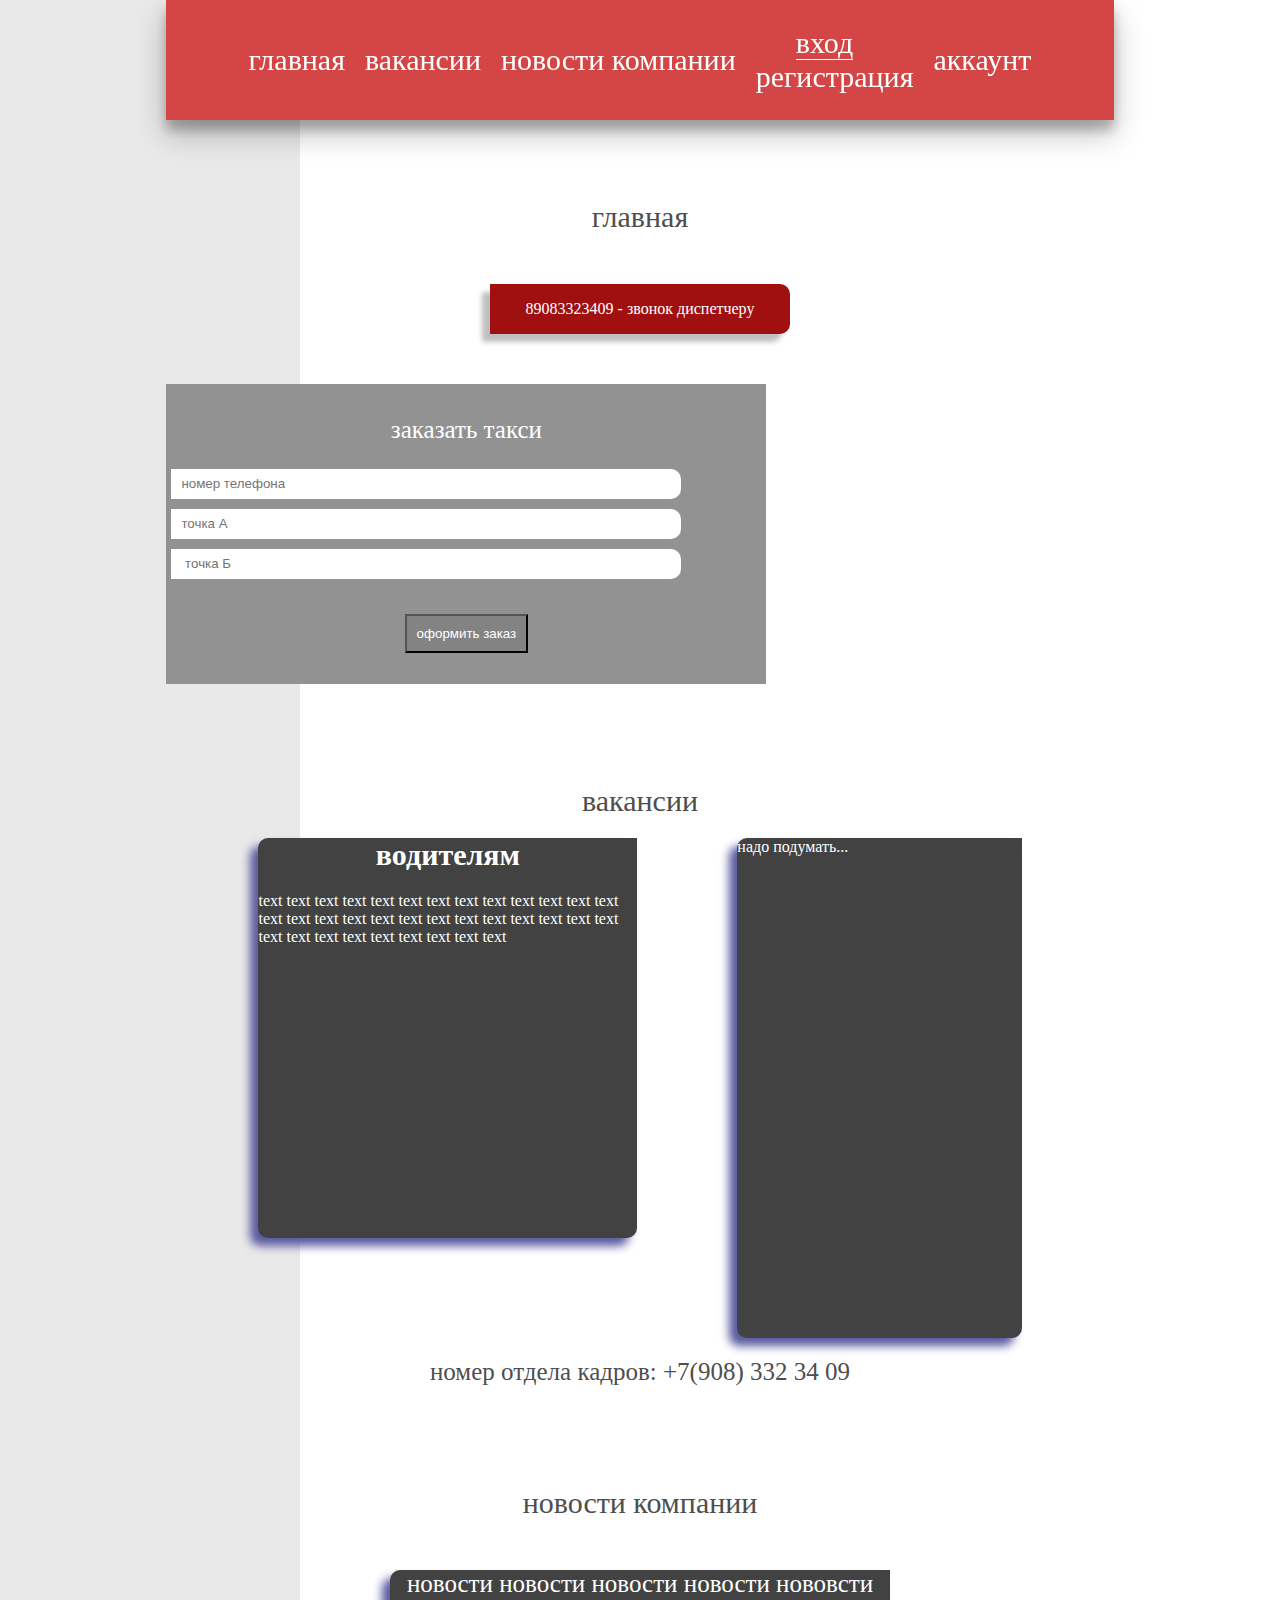
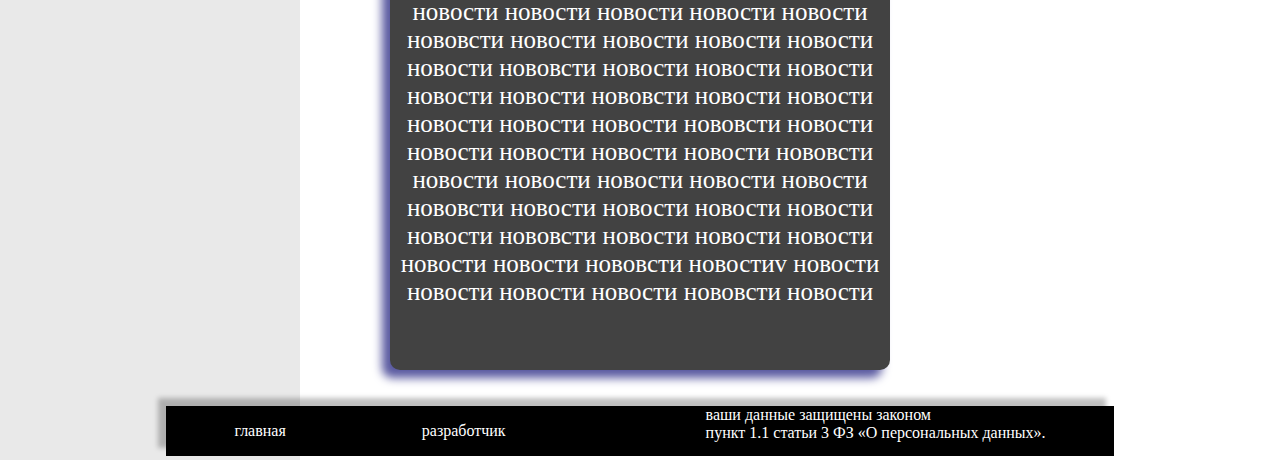
<file: варианты диплома/1/index.html>
<!DOCTYPE html>
<html>
<head>
	<title>diplom</title>
	<link rel="stylesheet" type="text/css" href="style.css">
</head>
<body class="body" id="body">
	<div id="modalwin">
	</div>

			<div class="main_div">
				<div class="begin_div" id="top_main_panel">
					<a onclick="clicklink1()" href="#div_form_inf" class="begin_div_a" >главная</a>
					<a href="#vacancies" class="begin_div_a">вакансии</a>
					<a href="#news" class="begin_div_a">новости компании</a>
					<div class="begin_div_a_box">
					<div><a class="begin_div_a dop_a" onclick="click1()">вход</a></div>
					<div><a href="#" class="begin_div_a">регистрация</a></div>
				</div>
				<a href="#" class="begin_div_a">аккаунт</a>
			</div>
			<div class="div_form_inf" id="div_form_inf">
					<div class="box_main_page_p">
						<p class="main_page_p">главная</p>
					</div>
				<div class="box_div_form_inf_num_me">
					<a href="tel:+79083323409" class="div_form_inf_num_me">89083323409 - звонок диспетчеру</a>
				</div>
				<div class="box_form_main_form">
					<form class="form_main_form">
						<p class="form_main_form_text_p">заказать такси</p>
						<input type="text" placeholder="номер телефона" name="num_tel" class="input_field">
						<input type="text" placeholder="точка А" name="pointA" class="input_field">
						<input type="text" placeholder=" точка Б" name="pointB" class="input_field">
						<div class="form_main_form_buttom_click"><button class="buttom" name="buttom_click" onclick="">оформить заказ</button></div>
					</form>
				</div>
			</div>
			<div class="box_vacancies_inf" id="vacancies">
				<div class="box_vacancies_inf_text">
					<p class="box_p_vacancies_inf_text">вакансии</p>
				</div>
				<div class="box_vacancies_inf_proff">
					<div class="voditeli">
						<h4>водителям</h4>
						<p> text text text text text text text text text text text text text text text text text text text text text text text text text text text text text text text text text text text</p>
					</div>
					<div class="inf_proff">
						надо подумать...
					</div>
					
				</div>
				<div class="num_otdel_cadr">номер отдела кадров: +7(908) 332 34 09</div>
			</div>
			<div class="box_newscompany" id="news">
				<div class="box_newscompany_h4">
					новости компании
				</div>
				<div class="box_box_newscompany_p">
					<div class="box_newscompany_p">
						новости новости новости новости нововсти новости 	новости новости новости новости нововсти новости	новости новости новости новости нововсти новости	новости новости новости новости нововсти новости	новости новости новости новости нововсти новости	новости новости новости новости нововсти новости	новости новости новости новости нововсти новости	новости новости новости новости нововсти новости	новости новости новости новости нововсти новостиv	новости новости новости новости нововсти новости
					</div>
				</div>
			</div>
			<div class="footer" id="footer">
				<a href="#" class="footer_box_item">главная</a>
				<a href="vk" class="footer_box_item">разработчик</a>
				<p class="footer_box_item footer_box_item3">		ваши данные защищены законом
		пункт 1.1 статьи 3 ФЗ «О персональных данных».
				</p>
			</div>
		
	</div>
	
	
</body>
<script src="indexjs.js"></script>
</html>

<!-- <div id="main_vspom_elements">
	<div id='vspom_elem1'>
		<p id="p_vspom_elem1">Атлобус</p>
	</div> 
	<div id='vspom_elem2'>
		<form class="vspom_elem2_form" id="vspom_elem2_form" name="vspom_elem2_form">
			<input type="name" class="vspom_elem2_field" name="vspom_elem2_field" id="vspom_elem2_field">
			<input type="password" class="vspom_elem2_field" name="vspom_elem2_field" id="vspom_elem2_field">
			<button class="vspom_elem2_buttom" id="vspom_elem2_buttom" name="vspom_elem2_buttom">вход</button>
		</form>
	</div> 
	<div id='vspom_elem3'>
		<button class="vspom_elem3_buttom" id="vspom_elem3_buttom" name="vspom_elem3_buttom">x</button>
	</div>
</div> -->
</file>
<file: варианты диплома/1/style.css>
*{
	padding: 0;
	margin: 0;
}
.body{
	padding-left:13%;
	padding-right:13%;
	background-image: url("img/фон.png");
	background-repeat: repeat-y;
}
a{
	color: #fff;
	text-decoration: none;
}
.begin_div{
	/* margin-top: 20px; */
	width: 74%;/*100%*/
	height: 120px;
	background-color: #d44545;
	box-shadow: 0 14px 28px rgba(0,0,0,0.25), 0 10px 10px rgba(0,0,0,0.22);
	display: flex;
	justify-content: center;
	align-items: center;
	position:fixed;
	top: 0px;
}
.begin_div_a{
	font-size: 30px;
	margin:0 10px;
}
.begin_div_a:hover{
	color:rgb(224, 165, 165);
}
.begin_div_a_box{
	display: table;
	align-items: center;
	justify-content: center;
	width: auto;
}
.dop_a{
	border-bottom: 1px solid #fff;
	/* position: relative;
	left: 50px; *//*ебаааааааааааааааааааааааааааааааааааааааааная херня этот пазишн*/
	margin:0 0 0 50px;
	cursor: pointer;
}
.div_form_inf{
	margin-top: 200px;/*////////////////////////////////////////////////////////////////*/
}
.box_main_page_p{
	width: 100%;
	display: flex;
	justify-content: center;
	font-size: 30px;
	font-weight: 500;
	margin:0 0 50px 0 ;
	color: rgb(78, 78, 78);
}
.box_div_form_inf_num_me{
	width: 100%;
	display: flex;
	justify-content: center;
	margin:20px 0 0 0 ;
	height: 50px;
}
.div_form_inf_num_me{
	background-color: #a11010;
	width: 300px;
	height: 50px;
	display: flex;
	justify-content: center;
	align-items: center;
	box-shadow: -8px 8px 5px rgb(0, 0, 0, 0.25);
	border-top-right-radius: 10px;
	border-bottom-right-radius:10px;
}
.div_form_inf_num_me:hover{
	width: 290px;
	height: 40px;
	margin:10px 10px 0 10px;
	border-top-left-radius:10px;
	border-bottom-left-radius: 10px;
	transition: 0.1s;
	border-top-right-radius: 0px;
	border-bottom-right-radius: 0px;
}
.box_form_main_form{
	margin-top: 50px;
	display: flex;
	justify-content: center;
	align-items: center;
	background-color: #929292;
	width: 600px;
	height: 300px;
}
.form_main_form_text_p{
	display: flex;
	justify-content: center;
	font-size: 25px;
	color: #fff;
	margin-bottom: 20px;
}
.input_field{
	width: 500px;
	height: 30px;
	border: 0;
	margin:5px;
	border-top-right-radius: 10px;
	border-bottom-right-radius:10px;
	padding: 0 0 0 10px;
}
.input_field:focus{
	outline: none;
}
.form_main_form_buttom_click{
	margin:10px 0 0 0;
	display: flex;
	justify-content: center;
	align-items: center;
	
}
.buttom{
	margin-top: 20px;
	padding: 10px;
	border-radius:5px solid;
	cursor: pointer;
	background-color: rgba(0, 0, 0, 0.1);
	color: #fff;
}
.buttom:hover{
	background-color: rgba(255, 0, 0, 0.1);
	/* transition: 1s; */
}
.buttom:focus{
	outline: none;
}
.box_vacancies_inf{
	width: 100%;
	height: 100%;
	margin-top: 100px;
	margin-bottom: 100px;
}
.box_vacancies_inf_text{
	display: flex;
	justify-content: center;
	margin-bottom: 20px;
}
.box_p_vacancies_inf_text{
	font-size: 30px;
	font-weight: 500;
	color: rgb(78, 78, 78);
}
.box_vacancies_inf_proff{
	display: flex;
	justify-content: center;
}
.box_vacancies_inf_proff div{
	margin: 0 50px;
	background-color: rgb(66, 66, 66);
	color: #fff;
}
.voditeli{
	width: 40%;
	height: 400px;
	box-shadow: -8px 8px 10px rgb(89, 89, 160);
	border-bottom-left-radius: 10px;
	border-bottom-right-radius: 10px;
	border-top-left-radius: 10px;
}
.voditeli h4{
	text-align: center;
	font-size: 30px;
	margin-bottom: 20px;
}
.inf_proff{
	width: 30%;
	height: 500px;
	box-shadow: -8px 8px 10px rgb(89, 89, 160);
	/* box-shadow: -8px 8px 15px rgb(129, 129, 129); */
	border-bottom-left-radius: 10px;
	border-bottom-right-radius: 10px;
	border-top-left-radius: 10px;
}
.num_otdel_cadr{
	display: flex;
	justify-content: center;
	margin:20px 0 0 0;
	font-size: 25px;
	color: rgb(78, 78, 78);
}
.box_newscompany{
	width: 100%;
	height:500px;
}
.box_newscompany_h4{
	font-size: 30px;
	font-weight: 500;
	text-align: center;
	margin-bottom: 50px;
	color: rgb(78, 78, 78);
}
.box_box_newscompany_p{
	width: auto;
	
	display: flex;
	justify-content: center;
}
.box_newscompany_p{
	background-color: rgb(66, 66, 66);
	/* color: rgb(78, 78, 78); */
	color: rgb(255, 255, 255);
	text-align: center;
	width: 500px;
	height: 400px;
	font-size: 25px;
	box-shadow: -8px 8px 10px rgb(89, 89, 160);
	border-bottom-left-radius: 10px;
	border-bottom-right-radius: 10px;
	border-top-left-radius: 10px;
}
.footer{
	margin-top: 20px;
	background-color: #000;
	color: #fff;
	width: 100%;
	height: 50px;
	font-size: 16px;
	display: flex;
	justify-content: space-around;
	align-items: center;
	white-space: pre-wrap;
	box-shadow: -8px -8px 5px rgb(0, 0, 0, 0.25);
}
.footer_box_item{
	margin:0 5px 0 5px;
	font-weight: 500;
}
.footer_box_item3{
	align-self: flex-start;
}

.modalwin{
	width: 100%;
	height: 100%;
}
#main_vspom_elements{
	/* display: flex;
	justify-content: center;
	align-items: center; */
	
	background-color: #424242;
	height: 300px;
	width: 300px;
	box-shadow: -8px 8px 10px rgb(89, 89, 160);
}
#p_vspom_elem1{
	text-align: center;
	color:#fff;
	font-size: 30px;
	margin-bottom: 20px;
}
/*  #vspom_elem2_form{
	display:flex;
	justify-content: center;
	align-items: center;
}  */
#vspom_elem2_field{
	width: 200px;
	height: 20px;
	margin: 5px 16%;
}
#vspom_elem2_field:focus{
	outline: none;
}
#vspom_elem2_buttom{
	display: flex;
	margin:0 45%;
	font-size: 18px;
	background-color: rgba(255, 255, 255, 0.25);
}
#vspom_elem2_buttom:hover{
	font-size: 17px;
	margin-bottom: 1px;
	cursor: pointer;
}
#vspom_elem3{
	position: absolute;
	bottom: 30%;
	right: 40%;
	height: 10px;
	width: 40px;
}
#vspom_elem3_buttom{
	height: 20px;
	width: 40px;
	color: #fff;
	background-color: red;
	cursor: pointer;
}
a:focus{
	outline: none;
}
</file>
